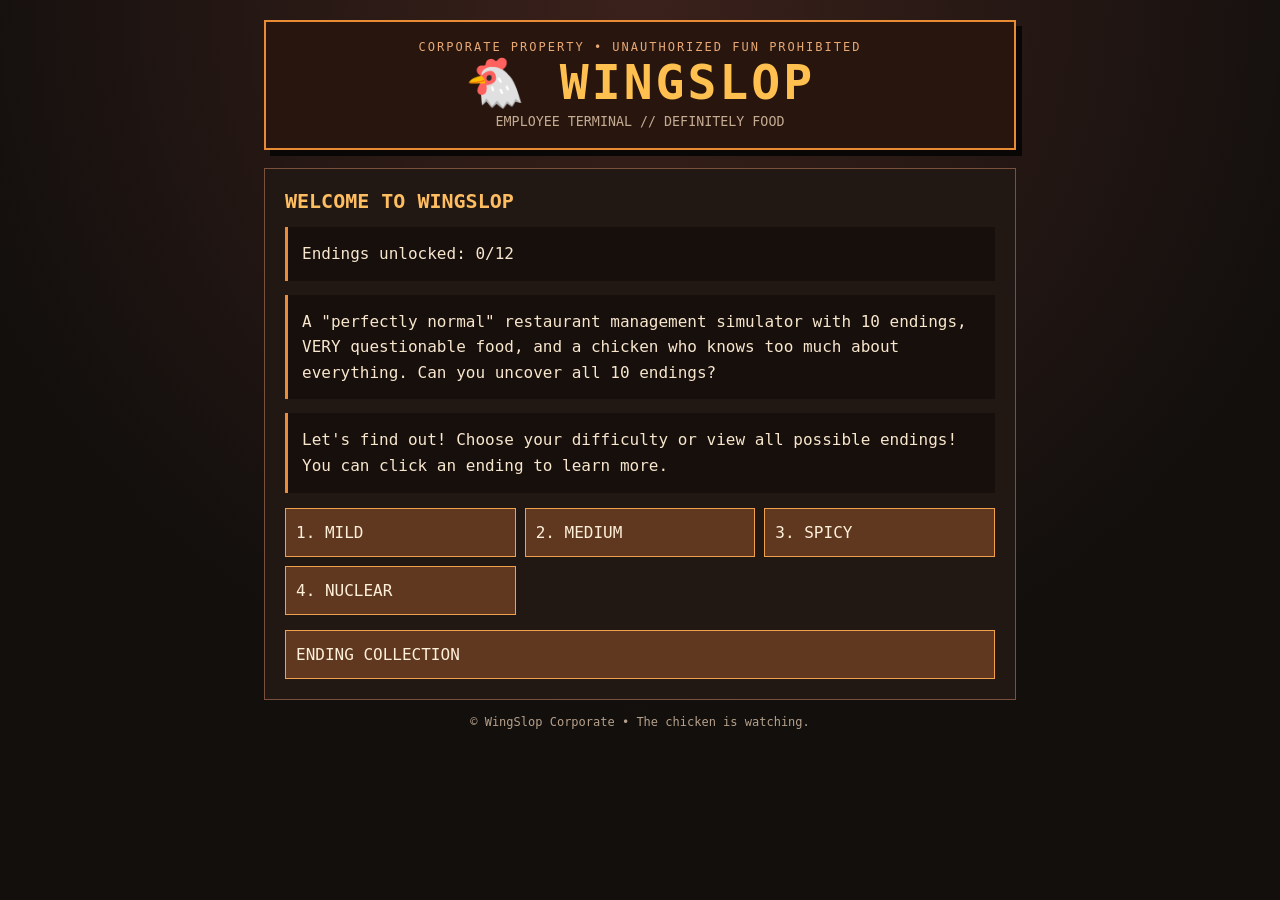
<file: index.html>
<!doctype html>
<html lang="en">
<head>
    
<title>WingSlop — A Bizarre Restaurant Simulator</title>

<meta name="description" content="Welcome to WingSlop! Work for a mysterious chicken mascot, survive chaotic restaurant shifts, and discover 10 secret endings in this free browser game.">

<meta name="robots" content="index, follow">

<link rel="canonical" href="https://wingslop.com/">

    <!-- Google tag (gtag.js) -->
<script async src="https://www.googletagmanager.com/gtag/js?id=G-VGPLFHF145"></script>
<script>
  window.dataLayer = window.dataLayer || [];
  function gtag(){dataLayer.push(arguments);}
  gtag('js', new Date());

  gtag('config', 'G-VGPLFHF145');
</script>
    <meta charset="utf-8">
    <meta name="viewport" content="width=device-width, initial-scale=1">
    <meta name="theme-color" content="#14100e">
    <title>WingSlop Employee Terminal</title>
    <link rel="stylesheet" href="style.css">
</head>
<body>
    <div class="wrap">
        <header>
            <div class="tag">CORPORATE PROPERTY • UNAUTHORIZED FUN PROHIBITED</div>
            <h1>🐔 WINGSLOP</h1>
            <small>EMPLOYEE TERMINAL // DEFINITELY FOOD</small>
        </header>
        <div id="app"></div>
        <footer>© WingSlop Corporate • The chicken is watching.</footer>
    </div>
    <script src="game.js"></script>
</body>
    <!-- Cloudflare Web Analytics --><script type='module' src='https://static.cloudflareinsights.com/beacon.min.js' data-cf-beacon='{"token": "ba8a990ab16045c3b1d8e706a602bbbc"}'></script><!-- End Cloudflare Web Analytics -->
</html>
</file>
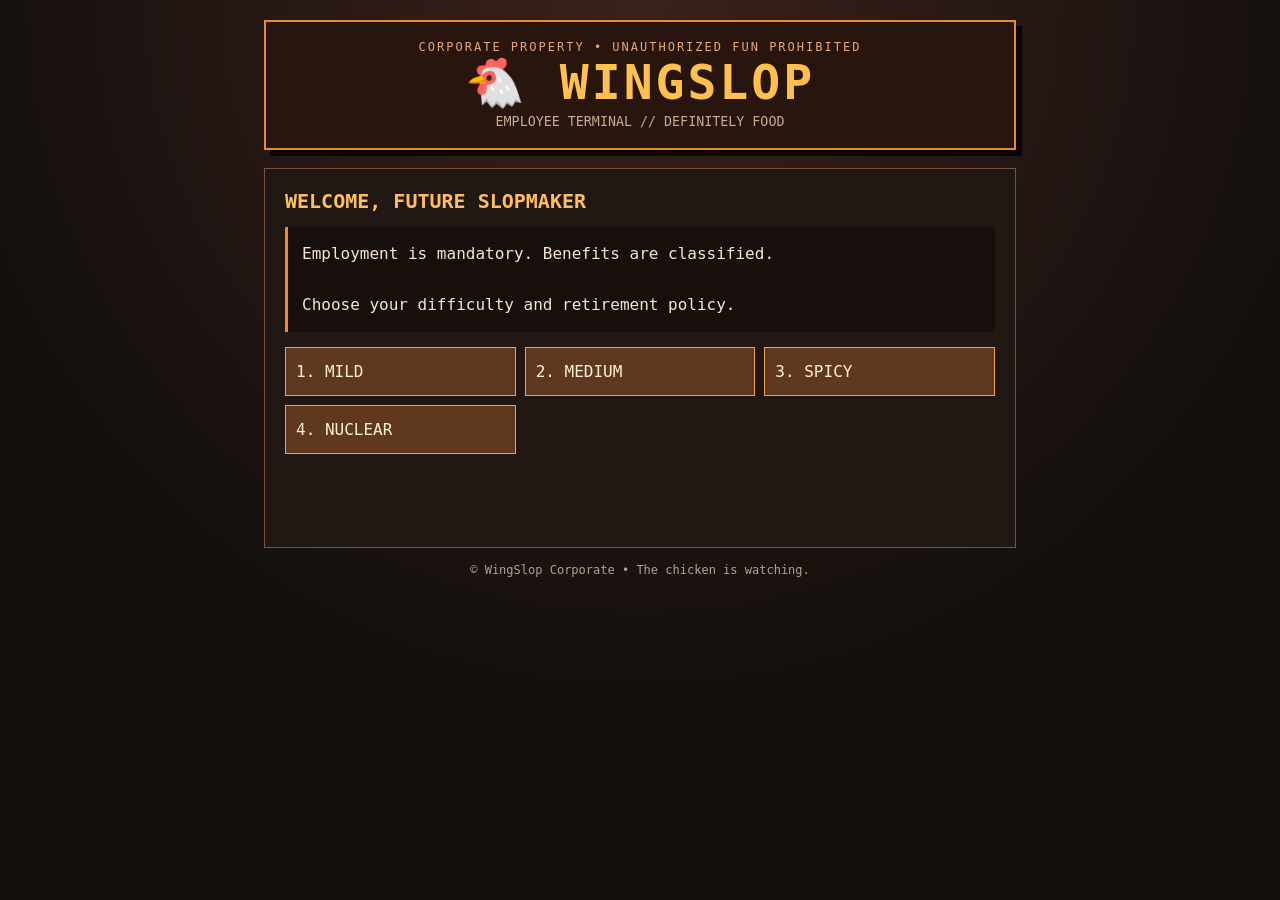
<file: index (1).html>
<!doctype html><html lang="en"><head><meta charset="utf-8"><meta name="viewport" content="width=device-width,initial-scale=1"><meta name="theme-color" content="#14100e"><title>WingSlop Employee Terminal</title><style>
:root{font-family:ui-monospace,SFMono-Regular,Menlo,Consolas,monospace;color:#f8e6cd;background:#120f0d}*{box-sizing:border-box}body{margin:0;background:radial-gradient(circle at top,#3b211b,#120f0d 65%);min-height:100vh}.wrap{max-width:780px;margin:auto;padding:20px 14px 50px}header{border:2px solid #e88b34;background:#27150e;padding:18px;text-align:center;box-shadow:6px 6px #090706}h1{font-size:clamp(30px,7vw,48px);margin:0;color:#ffc04f;letter-spacing:3px}small,.muted{color:#c5ab92}.tag{letter-spacing:2px;color:#e7a874;font-size:12px}main{margin-top:18px;border:1px solid #79513c;background:#211813;padding:20px;min-height:380px}h2{font-size:20px;color:#ffbd62;margin:0 0 14px}.stats{display:grid;grid-template-columns:repeat(3,1fr);gap:8px;margin:14px 0}.stat{border:1px solid #624432;padding:9px;background:#2c201a;font-size:12px}.stat strong{display:block;font-size:18px;color:#ffce83}.story{white-space:pre-wrap;line-height:1.6;background:#160f0c;padding:14px;border-left:3px solid #ed8c36;margin:14px 0;overflow-wrap:anywhere}.actions{display:grid;grid-template-columns:repeat(auto-fit,minmax(180px,1fr));gap:9px;margin-top:15px}button{font:inherit;min-height:49px;border:1px solid #f1a04e;background:#603820;color:#fff0d9;padding:10px;cursor:pointer;text-align:left}button:hover,button:focus{background:#965324;outline:2px solid #ffce83}button:disabled{opacity:.45}input{width:100%;background:#100b09;border:1px solid #e6a158;color:white;padding:13px;font:inherit;font-size:16px}label{display:block;margin:12px 0 6px}.danger{color:#ff8176}.good{color:#9de0a5}.log{max-height:170px;overflow:auto;white-space:pre-wrap;font-size:12px;color:#d2b89e;margin-top:16px;border-top:1px dashed #71503b;padding-top:12px}footer{font-size:12px;color:#b6a18c;text-align:center;margin-top:15px}@media(max-width:450px){.stats{grid-template-columns:repeat(2,1fr)}main{padding:14px}}
</style></head><body><div class="wrap"><header><div class="tag">CORPORATE PROPERTY • UNAUTHORIZED FUN PROHIBITED</div><h1>🐔 WINGSLOP</h1><small>EMPLOYEE TERMINAL // DEFINITELY FOOD</small></header><div id="app"></div><footer>© WingSlop Corporate • The chicken is watching.</footer></div><script>
'use strict';const $=s=>document.querySelector(s),rnd=n=>Math.floor(Math.random()*n),pick=a=>a[rnd(a.length)],names=['Bob','Gerald','Geraldine','Boris','Bobbius','Beefo','Kookie','Gerard','Mortimer','Gorglebop'],menu=['Buffalo wings','Nuclear wings','Slop nachos'],conds=['nuclear biohazard','nearly uninhabitable','filthy','messy','squeaky clean'];
const taskDefs=[['Clean the fryer',3,10],['Mop the floor',2,8],['Investigate suspicious sounds in the break room',2,5],['Attend meeting held by the chicken mascot',4,2],['Discover why the freezer is warmer than the dining area',2,4],['Kick Gerard out of the employee bathroom',3,5],['Tighten security to the experimental slop room',4,7],['Replace the employee of the month photo (It\'s been the chicken the past 200 times)',2,1]];
let g=null,screen='intro',message='',log=[],round=0,cs=0,hs=0,inspectorMove=0,pattern=0;const esc=s=>String(s).replace(/[&<>"']/g,c=>({'&':'&amp;','<':'&lt;','>':'&gt;','"':'&quot;',"'":'&#39;'}[c]));
function note(s){message=s;log.unshift(s);log=log.slice(0,16)}function cond(){return conds[Math.floor(Math.min(99,g.san)/20)]}function end(title,story){g.ended=true;screen='end';note(story);g.ending=title;render()}
function init(diff,ret){g={diff,ret,day:1,action:1,served:0,completed:0,money:0,xp:0,rep:50,wage:20,bonus:1,paymult:1,rank:0,security:0,san:100,pantry:{'Buffalo wings':100,'Nuclear wings':50,'Slop nachos':20},customers:[],tasks:[],ended:false};log=[];note('WELCOME TO YOUR SHIFT AT WINGSLOP. The chicken expects excellence.');startShift()}
function weighted(items,weights){let t=weights.reduce((a,b)=>a+b,0),r=Math.random()*t;for(let i=0;i<items.length;i++){r-=weights[i];if(r<0)return items[i]}return items.at(-1)}
function addTask(){let avail=taskDefs.filter(t=>!g.tasks.some(a=>a.name===t[0]));if(!avail.length)return;let t=weighted(avail,avail.map(x=>x[2]));g.tasks.push({name:t[0],duration:t[1]+(g.san<60?1:0),progress:0})}
function startShift(){for(let i=0;i<[3,3,4,4][g.diff];i++)addTask();if(rnd(50)===0){screen='records';note('The chicken has left the confidential corporate records room slightly open.\nAUTHORIZED PERSONNEL ONLY! VIOLATORS WILL BE DEALT WITH BY THE CHICKEN!')}else{screen='main'}render()}
function records(enter){if(enter){if(rnd(4)===0)return end('THE ONE WHO KNEW','You were a BIT too loud entering the room. The chicken caught you in the act. Goodbye, old friend.');if(rnd(10)===0)note('You enter without being caught and find a confidential file:\nName: Harland Cluckanders\nAlias: The Chicken\nYear of Employment: 1842\nEmployer: [REDACTED]');else note('You enter without being caught, but find no interesting documents. Better luck next time...')}else note('You decide not to risk the wrath of the chicken.');screen='main';render()}
function payroll(){let pay=(g.wage+g.bonus*5*g.completed+g.bonus*2*g.served)*g.paymult;g.money+=pay;g.served=0;g.completed=0;g.paymult=1;note(`You earn $${pay.toFixed(2)} for your shift! You now have $${g.money.toFixed(2)}.`);let ranks=[['Trainee',0,20,1],['Crew Member',250,30,1.2],['Senior Slopmaker',1000,50,1.5]];if(g.rank<2&&g.xp>=ranks[g.rank+1][1]){g.rank++;g.wage=ranks[g.rank][2];g.bonus=ranks[g.rank][3];note('Congratulations! Promoted to '+ranks[g.rank][0]+'!')}if(g.ret&&g.day===10)return end('EMPLOYEE OF THE MILLENNIUM','You have been working for the chicken for 10 days now! You must be a really hard worker!');if(g.ret&&g.money>=375)return end('THE GREAT ESCAPE','You now have enough money to never be financially dependent on the chicken again!')}
function discipline(){if(!g.tasks.length)return;let repPenalty=g.rep<=25?2:g.rep<=40?1:0,idx=Math.max(0,Math.min(2,Math.min(g.tasks.length,2)+repPenalty-1));let p=weighted(['Written warning','Slop Nacho force feeding','Public humiliation','10% Paycheck deduction','30% Paycheck deduction','Termination'],[[50,20,5],[25,25,15],[15,20,20],[8,20,25],[1,10,20],[1,5,15]].map(a=>a[idx]));note('THE CHICKEN HAS SUMMONED YOU. Unfinished assignments: '+g.tasks.length+'. DISCIPLINARY ACTION: '+p);if(p==='Termination')return end('UNEMPLOYED','You have been fired from WingSlop.');if(p==='Slop Nacho force feeding')g.xp=Math.max(0,g.xp-100);if(p==='Public humiliation')g.rep=Math.max(0,g.rep-10);if(p==='10% Paycheck deduction')g.paymult=.9;if(p==='30% Paycheck deduction')g.paymult=.7}
function tick(){if(g.action===10){discipline();if(g.ended)return;payroll();if(g.ended)return;g.day++;g.action=1}else g.action++;if(rnd([5,4,2,1][g.diff])===0)g.san=Math.max(1,g.san-(3+rnd(8)));for(let i=g.customers.length-1;i>=0;i--){let c=g.customers[i],offset=Math.floor((100-g.san)/5);c.patience=Math.max(0,c.patience-(5+offset+rnd(11)));if(c.patience===0){g.rep-=3;note(c.name+' ran out of patience! They are taking their business elsewhere.');g.customers.splice(i,1)}}if(rnd([5,4,3,2][g.diff])===0){let c={name:pick(names),order:pick(menu),quantity:1+rnd(5),patience:50+rnd(51)};g.customers.push(c);note('A customer enters WingSlop. Say hi to '+c.name+'!')}if(g.action===1){startShift();return}screen='main';render()}
function checkInspector(){if(g.san<20&&rnd(g.san)===0){if(g.diff===3&&rnd(5)===0){screen='name';note('A health inspector has arrived. He demands to know the owner\'s full government name.');render();return true}end('CAUTION: BIOHAZARD','A health inspector has arrived. WingSlop has been deemed a biohazard and a threat to humanity and chickenkind.');return true}return false}
function act(type,index){if(g.ended)return;if(checkInspector())return;if(type==='wait'){note('You wait. The chicken does not approve of idleness.');tick();return}if(type==='work'){let t=g.tasks[index];if(!t)return;if(g.san<40&&rnd(5)===4){note('You attempt to '+t.name.toLowerCase()+', but the restaurant\'s lack of sanitation stops you.');tick();return}t.progress++;note(`'${t.name}' worked on! Progress: ${t.progress}/${t.duration}`);if(t.progress>=t.duration){g.xp+=t.duration*10;g.completed++;if(t.name==='Mop the floor'){g.san=Math.min(100,g.san+(20-g.san%20)%20);note('WingSlop has been cleaned. Sanitation is now '+cond()+'.')}if(t.name==='Tighten security to the experimental slop room'){g.security++;if(g.security>=10)return end('FORT KNOX','The chicken congratulates you on your commitment to security. No one will EVER know what happens behind the experimental slop room door. You will NEVER leave WingSlop.')}if(t.name.startsWith('Restock ')){let item=menu.find(x=>t.name==='Restock '+x.toLowerCase());if(item)g.pantry[item]+={'Buffalo wings':50,'Nuclear wings':25,'Slop nachos':20}[item]}g.tasks.splice(index,1);note(`'${t.name}' task complete! (+${t.duration*10} XP)`)}tick();return}if(type==='serve'){let c=g.customers[index];if(!c)return;if(g.pantry[c.order]<c.quantity)note('The kitchen does not have enough '+c.order+' to fulfill the order.');else if(g.san<40&&rnd(5)===4)note('The fryer refused to turn on. Order could not be prepared.');else{g.pantry[c.order]-=c.quantity;g.xp+=50;g.rep+=2;g.served++;g.customers.splice(index,1);note('You served '+c.name+'! (+50 XP)');for(let item of menu){if(g.pantry[item]<=12&&!g.tasks.some(t=>t.name==='Restock '+item.toLowerCase()))g.tasks.push({name:'Restock '+item.toLowerCase(),duration:item==='Slop nachos'?4:3,progress:0})}}tick()}}
function submitName(){let name=$('#nameGuess').value.trim().toLowerCase();if(name!=='harland cluckanders')return end('CAUTION: BIOHAZARD','The inspector is angered that you did not tell him the chicken\'s government name. WingSlop has been shut down.');cs=0;hs=0;round=0;pattern=0;screen='rps';note('The inspector calls Harland Cluckanders. The chicken runs over. They begin playing ROCK PAPER SCISSORS, first to 5. You control the chicken.');render()}
function rps(move){let im=round===0?rnd(3):[1,2,0][(round-1)%3];let nm=['Rock','Paper','Scissors'];let result=(move-im+3)%3;if(result===1)cs++;else if(result===2)hs++;round++;note(`Round ${round}: Chicken throws ${nm[move]}. Inspector throws ${nm[im]}. ${result===0?'TIE!':result===1?'CHICKEN WINS!':'INSPECTOR WINS!'} Score ${cs}–${hs} (chicken first).`);if(cs>=5)return end('ARMAGEDDON','Congratulations! The chicken won! That may not be best for you, though. You still work at WingSlop, and he knows you somehow learned his government name...');if(hs>=5)return end('CAUTION: BIOHAZARD','The inspector defeated the chicken at rock-paper-scissors and condemned WingSlop as a biohazard.');render()}
function btn(text,fn){let b=document.createElement('button');b.textContent=text;b.onclick=fn;return b}function render(){let app=$('#app');app.innerHTML='';let main=document.createElement('main');app.append(main);function h(s){let el=document.createElement('h2');el.textContent=s;main.append(el)}function story(s){let el=document.createElement('div');el.className='story';el.textContent=s;main.append(el)}function buttons(arr){let d=document.createElement('div');d.className='actions';main.append(d);for(let [label,fn]of arr)d.append(btn(label,fn))}if(screen==='intro'){h('WELCOME, FUTURE SLOPMAKER');story('Employment is mandatory. Benefits are classified.\n\nChoose your difficulty and retirement policy.');buttons([['1. MILD',()=>choose(0)],['2. MEDIUM',()=>choose(1)],['3. SPICY',()=>choose(2)],['4. NUCLEAR',()=>choose(3)]]);return}if(screen==='ret'){h('RETIREMENT POLICY');story('Enable retirement endings? (Day 10 or $375.)');buttons([['Yes',()=>init(chosenDiff,true)],['No',()=>init(chosenDiff,false)]]);return}if(g){let stats=document.createElement('div');stats.className='stats';stats.innerHTML=[['DAY / ACTION',g.day+' / '+g.action],['SANITATION',g.san+'%'],['REPUTATION',g.rep],['MONEY','$'+g.money.toFixed(2)],['XP',g.xp],['SECURITY',g.security]].map(([k,v])=>`<div class="stat">${esc(k)}<strong>${esc(v)}</strong></div>`).join('');main.append(stats)}if(screen==='end'){h('ENDING UNLOCKED: '+g.ending);story(message);buttons([['START ANOTHER SHIFT (NEW GAME)',()=>{g=null;screen='intro';render()}]]);return}if(screen==='records'){h('CONFIDENTIAL RECORDS');story(message);buttons([['ENTER THE ROOM',()=>records(true)],['GO ABOUT YOUR NORMAL DAY',()=>records(false)]]);return}if(screen==='name'){h('HEALTH INSPECTOR');story(message);let l=document.createElement('label');l.textContent='Owner’s full government name';main.append(l);let inp=document.createElement('input');inp.id='nameGuess';inp.autocomplete='off';main.append(inp);buttons([['ANSWER THE INSPECTOR',submitName]]);return}if(screen==='rps'){h('ARMAGEDDON — FINAL CONFRONTATION');story(message+'\n\nCHICKEN: '+cs+'   INSPECTOR: '+hs+'\nFIRST TO 5 WINS.');buttons([['✊ ROCK',()=>rps(0)],['✋ PAPER',()=>rps(1)],['✌️ SCISSORS',()=>rps(2)]]);return}h(screen==='main'?'WINGSLOP EMPLOYEE TERMINAL':screen==='tasks'?'CURRENT ASSIGNMENTS':screen==='customers'?'CUSTOMER ORDERS':screen==='pantry'?'WINGSLOP PANTRY':'SANITATION REPORT');if(message)story(message);if(screen==='main')buttons([['VIEW TASKS',()=>{screen='tasks';render()}],['WORK ON TASK',()=>{screen='work';render()}],['VIEW CUSTOMERS',()=>{screen='customers';render()}],['SERVE CUSTOMER',()=>{screen='serve';render()}],['CHECK INVENTORY',()=>{screen='pantry';render()}],['CHECK SANITATION',()=>{screen='sanitation';render()}],['WAIT (1 ACTION)',()=>act('wait')]]);if(screen==='tasks'||screen==='work'){story(g.tasks.length?g.tasks.map((t,i)=>`${i+1}. ${t.name} (${t.progress}/${t.duration})`).join('\n'):'No active tasks.');if(screen==='work')buttons(g.tasks.map((t,i)=>[t.name,()=>act('work',i)]))}if(screen==='customers'||screen==='serve'){story(g.customers.length?g.customers.map((c,i)=>`${i+1}. ${c.name} wants ${c.quantity} ${c.order} (${c.patience} patience)`).join('\n'):'No customers currently waiting.');if(screen==='serve')buttons(g.customers.map((c,i)=>['SERVE '+c.name+' — '+c.order,()=>act('serve',i)]))}if(screen==='pantry')story(menu.map(item=>`${item}: ${g.pantry[item]}`).join('\n'));if(screen==='sanitation')story('WingSlop is currently in a '+cond()+' sanitation state. ('+g.san+'%)');if(screen!=='main')buttons([['← BACK TO TERMINAL',()=>{screen='main';render()}]]);if(log.length){let e=document.createElement('div');e.className='log';e.textContent='SHIFT LOG\n'+log.slice(0,6).join('\n———\n');main.append(e)}}let chosenDiff=0;function choose(n){chosenDiff=n;screen='ret';render()}render();
</script></body></html>
</file>
<file: style.css>
:root {
      font-family:ui-monospace,SFMono-Regular,Menlo,Consolas,monospace;
      color:#f8e6cd;
      background:#120f0d}

    * {
      box-sizing:border-box}

    body {
      margin:0;
      background:radial-gradient(circle at top,#3b211b,#120f0d 65%);
      min-height:100vh}

    .wrap {
      max-width:780px;
      margin:auto;
      padding:20px 14px 50px}


    .ending-grid {
    display: grid;
    grid-template-columns: repeat(2, 1fr);
    gap: 12px;
    margin: 20px 0;
}
h2 {
    white-space: pre-line;
}
    .ending-card {
        padding: 20px;
        border: 2px solid #444;
        border-radius: 10px;
        background: #222;
        text-align: center;
        font-weight: bold;
    }
    header {
      border:2px solid #e88b34;
      background:#27150e;
      padding:18px;
      text-align:center;
      box-shadow:6px 6px #090706}

    h1 {
      font-size:clamp(30px,7vw,48px);
      margin:0;
      color:#ffc04f;
      letter-spacing:3px}

    small,.muted {
      color:#c5ab92}

    .tag {
      letter-spacing:2px;
      color:#e7a874;
      font-size:12px}

    main {
      margin-top:18px;
      border:1px solid #79513c;
      background:#211813;
      padding:20px;
      min-height:380px}

    h2 {
      font-size:20px;
      color:#ffbd62;
      margin:0 0 14px}

    .stats {
      display:grid;
      grid-template-columns:repeat(3,1fr);
      gap:8px;
      margin:14px 0}

    .stat {
      border:1px solid #624432;
      padding:9px;
      background:#2c201a;
      font-size:12px}

    .stat strong {
      display:block;
      font-size:18px;
      color:#ffce83}

    .story {
      white-space:pre-wrap;
      line-height:1.6;
      background:#160f0c;
      padding:14px;
      border-left:3px solid #ed8c36;
      margin:14px 0;
      overflow-wrap:anywhere}

    .actions {
      display:grid;
      grid-template-columns:repeat(auto-fit,minmax(180px,1fr));
      gap:9px;
      margin-top:15px}

    button {
      font:inherit;
      min-height:49px;
      border:1px solid #f1a04e;
      background:#603820;
      color:#fff0d9;
      padding:10px;
      cursor:pointer;
      text-align:left}

    button:hover,button:focus {
      background:#965324;
      outline:2px solid #ffce83}

    button:disabled {
      opacity:.45}

    input {
      width:100%;
      background:#100b09;
      border:1px solid #e6a158;
      color:white;
      padding:13px;
      font:inherit;
      font-size:16px}

    label {
      display:block;
      margin:12px 0 6px}

    .danger {
      color:#ff8176}

    .good {
      color:#9de0a5}

    .log {
      max-height:170px;
      overflow:auto;
      white-space:pre-wrap;
      font-size:12px;
      color:#d2b89e;
      margin-top:16px;
      border-top:1px dashed #71503b;
      padding-top:12px}

    footer {
      font-size:12px;
      color:#b6a18c;
      text-align:center;
      margin-top:15px}

    @media(max-width:450px) {
      .stats {
      grid-template-columns:repeat(2,1fr)}

    main {
      padding:14px}

    }
    .ending-card{
      cursor: pointer;
    }
</file>
